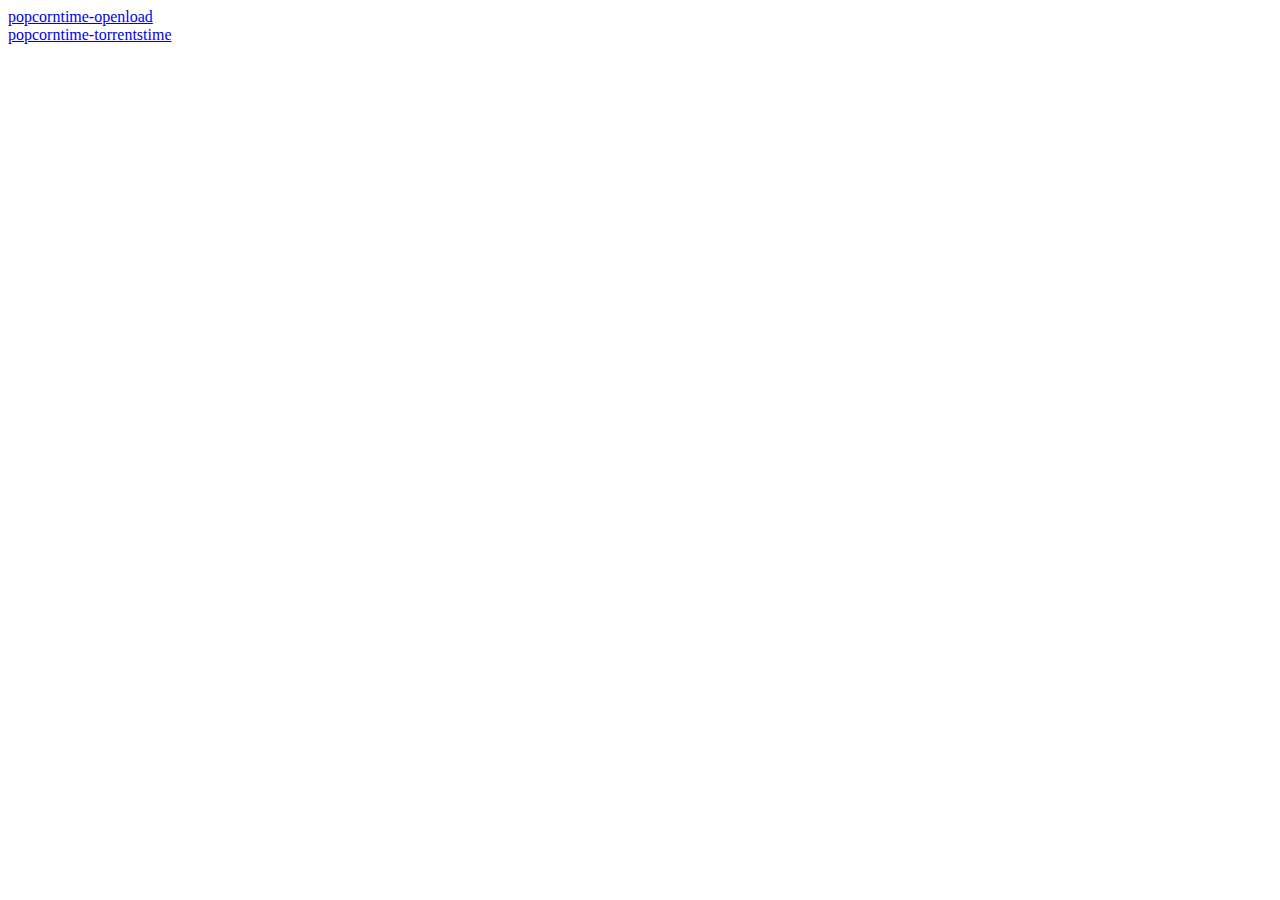
<file: index.html>
<!DOCTYPE html>
<html>
<head>
	<title>popcorntime</title>
</head>
<body>
<li><a href="popcorntime-openload/">popcorntime-openload</a></li>
<li><a href="popcorntime-torrentstime/">popcorntime-torrentstime</a></li>
</body>
</html>
</file>
